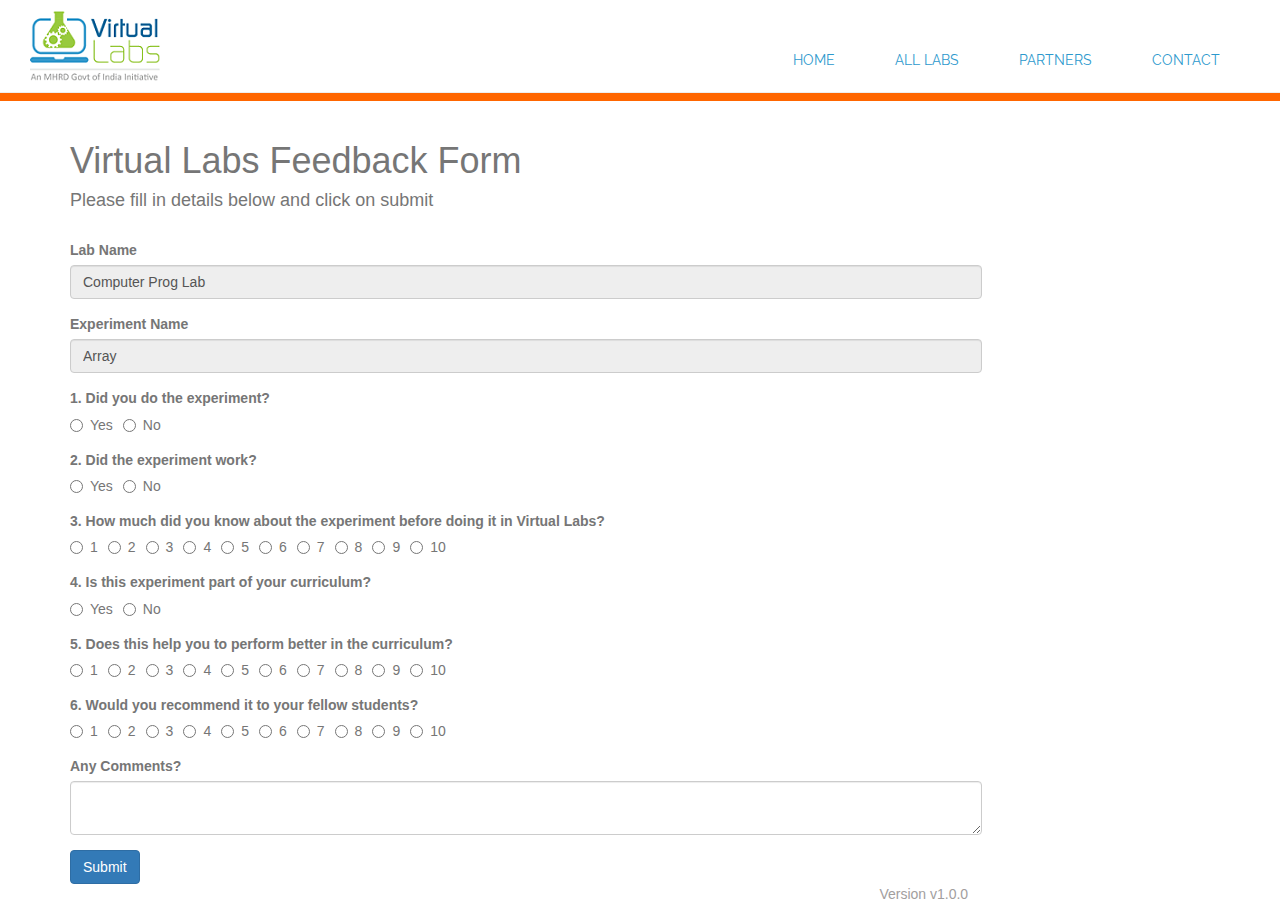
<file: src/front-feedback/index.html>
<!DOCTYPE html>
<html>
  <head>
    <title>Feedback Portal</title>
    <!-- Latest compiled and minified CSS -->
    <link rel = "stylesheet" href = "https://maxcdn.bootstrapcdn.com/bootstrap/3.3.7/css/bootstrap.min.css" integrity = "sha384-BVYiiSIFeK1dGmJRAkycuHAHRg32OmUcww7on3RYdg4Va+PmSTsz/K68vbdEjh4u" crossorigin="anonymous">
    <link rel = "stylesheet" href = "main.css">
  </head>

  <body onload="renderFeedbackform();">
  	<header>
			<!-- Navigation -->
			<nav class="navbar navbar-default " style="background-color: white !important; margin-bottom: 0px !important;">
			<div class="container-fluid">
				<!-- Brand and toggle get grouped for better mobile display -->
 				<div class="navbar-header page-scroll">
        	<button aria-controls="bs-navbar" aria-expanded="true"  type="button" class="navbar-toggle" data-toggle="collapse" data-target="#bs-navbar #bs-example-navbar-collapse-1">
                <span class="sr-only">Toggle navigation</span>
                <span class="icon-bar" style="background-color: #77BB41"></span>
                <span class="icon-bar" style="background-color: #77BB41"></span>
                <span class="icon-bar" style="background-color: #77BB41"></span>
          </button>
          <a class="navbar-brand main-logo-a" href="http://vlabs.ac.in/index.html"><img src="images/logo-new.png" class="img-responsive main-logo" /></a>
        </div>			
        <!-- Collect the nav links, forms, and other content for toggling -->
        <div class="collapse navbar-collapse menu-div" id="bs-example-navbar-collapse-1" style="border: 0px;">
	        <ul class="nav navbar-nav navbar-right menu-ul search-ul" style="position: relative; top: -5px;">
   	      	<li></li>
          </ul>
          <ul class="nav navbar-nav navbar-right menu-ul">
            <li class="page-scroll menu-li " >
              <a href="http://vlabs.ac.in/" class="menu-a" >HOME</a>
            </li>
            <li class="page-scroll menu-li">
              <a href="http://vlabs.ac.in/labs.html"  class="menu-a " >ALL LABS</a>
            </li>
            <li class="page-scroll menu-li " >
              <a href="http://vlabs.ac.in/#partner" class="menu-a" >PARTNERS</a>
            </li><li class="page-scroll menu-li " >
              <a href="http://vlabs.ac.in/#contact" class="menu-a" >CONTACT</a>
            </li>
          </ul>
        </div>
      </div>
	  </nav>
  </header>
	<div class="row">
		<hr style="background:#ff6600 !important;  height: 8px; margin-top: 0px;">
  </div>
  <div class="container">
    <h1> Virtual Labs Feedback Form </h1>
    <h4> Please fill in details below and click on submit </h4>
    
      <form class="form" id="feedback-form" onsubmit="submitFeedback(event)">
        <div class="form-group">
          <label class="" id="lab_name_label"></label>
          <input class="form-control" id="lab_name_value" disabled="true">
        </div>

        <div class="form-group">
          <label class="" id="exp_name_label"></label>
          <input class="form-control" id="exp_name_value" disabled="true">
        </div>
  		  <div class="form-group" id="questions_list"></div>
        <button class="btn btn-primary" >Submit</button>
      </form>
    </div>
    <div id="footer">
			<div class="container">
  			<p class="text-muted credit" style="color:#A29E9E; margin-left: 71% ">Version v1.0.0</p>
  		</div>
  	</div>
  </body>

  <!-- Jquery and Scipts Link -->
  <script src="https://ajax.googleapis.com/ajax/libs/jquery/1.12.4/jquery.min.js"></script>
  <script type="text/javascript" src="main.js"></script>
</html>
</file>
<file: src/front-feedback/main.css>
/*
Theme Name: Vlabs
Theme URI: http://www.vlabs.ac.in
Author: Vlabs.co.in
Author URI: http://www.vlabs.ac.in
Description: The theme to accompany the profile site for vlabs.ac.in
Version: 1.0
*/
@import url(https://fonts.googleapis.com/css?family=Raleway:400,300,700,500,600);
body {
    font-family:  sans-serif;
    font-size: 14px;
    color: #767676;
}

#feedback-form {
    width: 80%;
    margin-top: 30px;
}

.headInfo {
    margin-left: 0px; 
    margin-top: 20px;
}

.values {
    margin-left: 0px;
    text-align: left;
}

.rowCol {
    border: 1px solid #ccc
}

.mainrow {
    margin-top: 4px;
}

.navbar-default, .navbar-inverse {
    border: 0;
}

.footer-div
{
    margin-top:120px;
}

.main-logo-a {
    height: auto;
    overflow: visible;
    margin-left: 0px !important;
    padding-bottom: 10px !important;
    padding-top: 10px !important;
}

.menu-a {
    font-size: 14px !important;
    font-family: 'Raleway' !important;
    color: #2C99CD !important;
    padding-left: 10px !important;
    padding-bottom: 5px !important;
    padding-top: 5px !important;
    padding-right: 10px !important;
}

.menu-a-active {
    color: white !important;
}

.menu-li {
    border-radius: 10px;
    margin-left: 20px;
    margin-right: 20px;
}

.menu-li:HOVER {
    background-color: #77BB41 !important;
}

.menu-a:HOVER {
    color: white !important;
}

.menu-li-active {
    background-color: #77BB41;
}

.menu-ul {
    margin-top: 45px;
}
</file>
